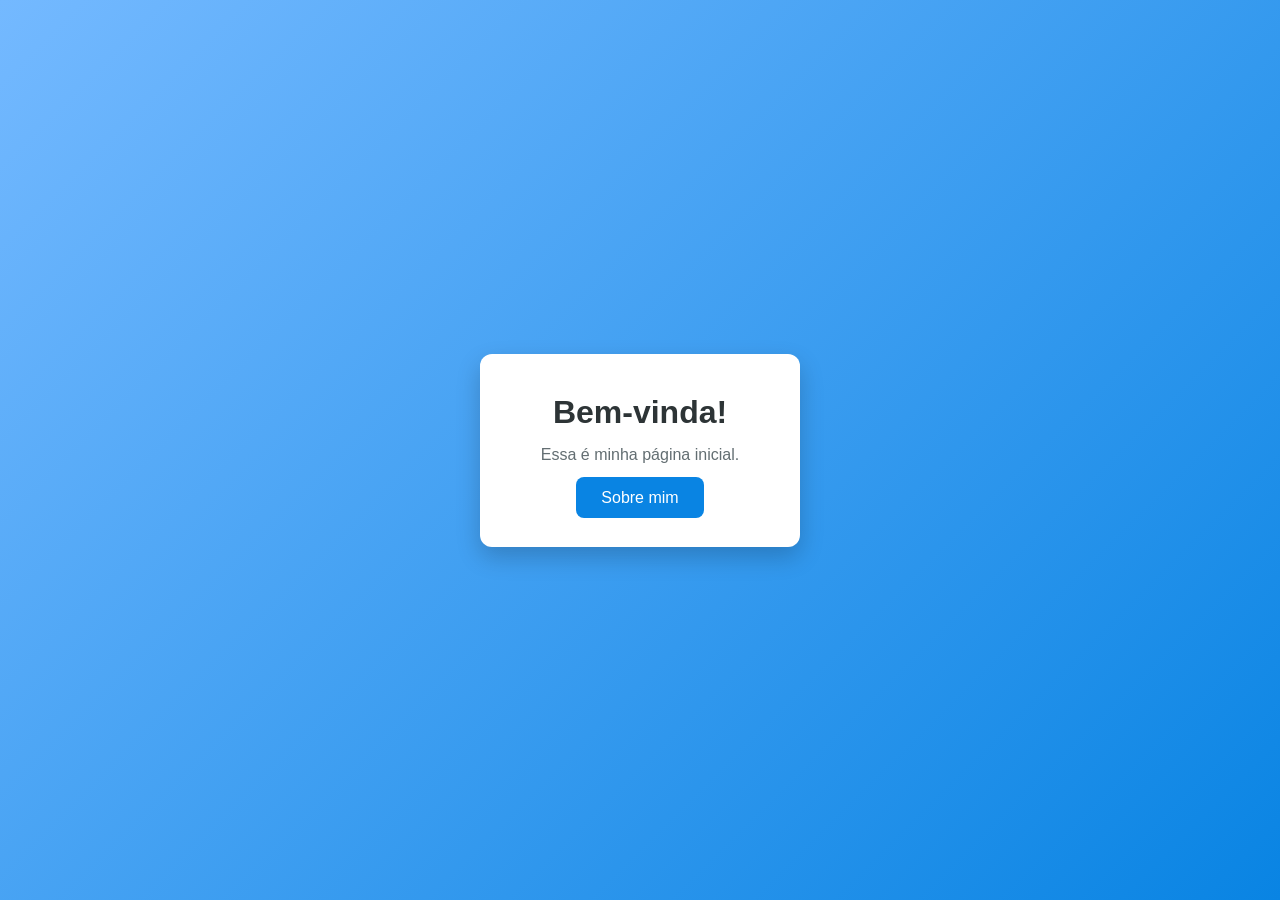
<file: index.html>
<!DOCTYPE html>
<html lang="pt-BR">
<head>
    <meta charset="UTF-8">
    <title>Início</title>
    <link rel="stylesheet" href="style.css">
</head>
<body>
  <div class="container">
    <h1>Bem-vinda!</h1>
    <p>Essa é minha página inicial.</p>

    <a href="sobre.html">Sobre mim</a>
  </div>
</body>
</html>
</file>
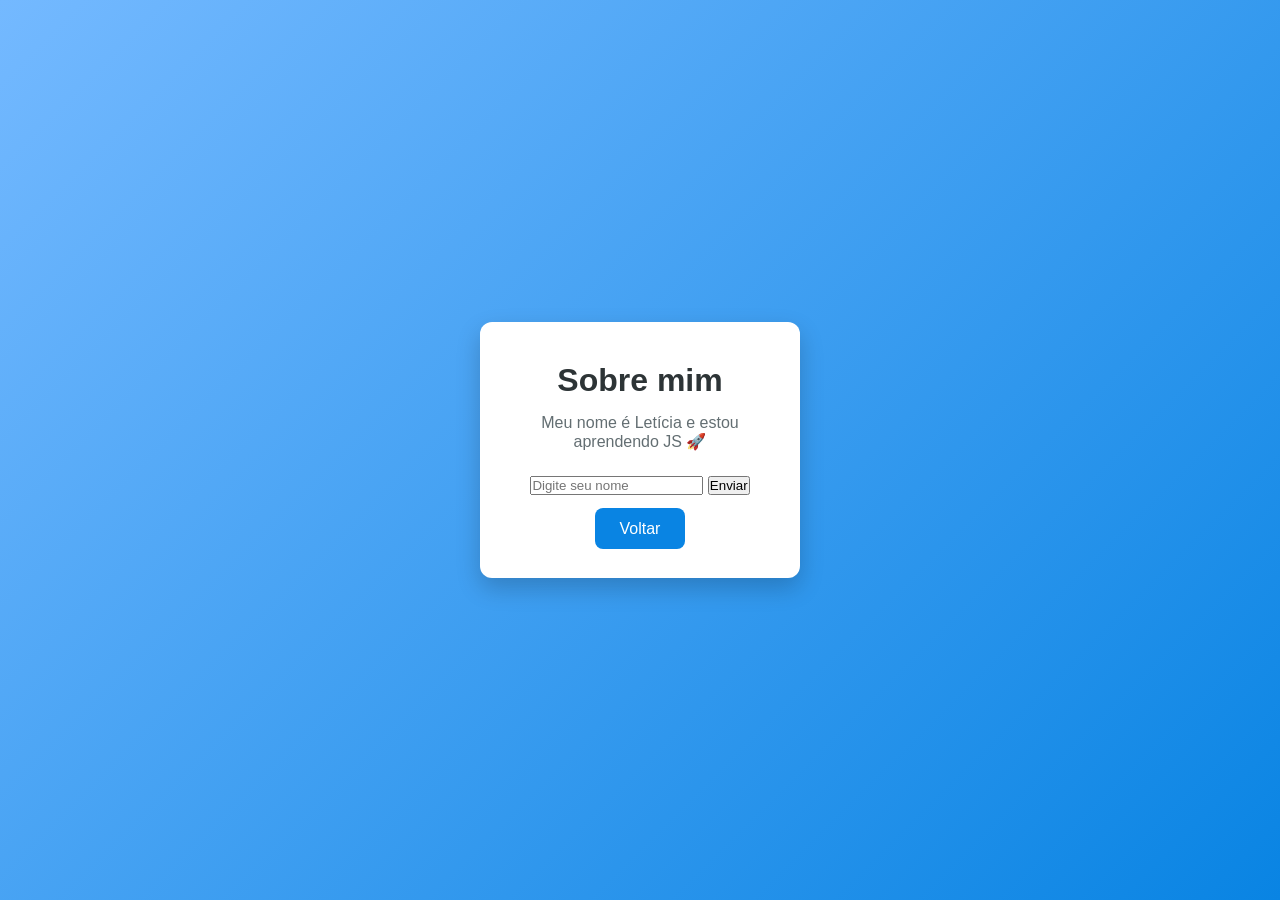
<file: sobre.html>
<!DOCTYPE html>
<html lang="pt-BR">
<head>
    <meta charset="UTF-8">
    <title>Sobre</title>
    <link rel="stylesheet" href="style.css">
</head>
<body>
    <div class="container">
        <h1>Sobre mim</h1>
        <p id="texto">Meu nome é Letícia e estou aprendendo JS 🚀</p>

        <input type="text" id="nome" placeholder="Digite seu nome">
        <button onclick="mostrarNome()">Enviar</button>

        <p id="resposta"></p>

        <a href="index.html">Voltar</a>
    </div>

    <script src="script.js"></script>
</body>
</html>
</file>
<file: style.css>
* {
    margin: 0;
    padding: 0;
    box-sizing: border-box;
}

body {
    font-family: Arial, sans-serif;
    background: linear-gradient(135deg, #74b9ff, #0984e3);
    height: 100vh;
    display: flex;
    justify-content: center;
    align-items: center;
}

.container {
    background: white;
    padding: 40px;
    border-radius: 12px;
    text-align: center;
    width: 320px;
    box-shadow: 0 10px 25px rgba(0,0,0,0.2);
}

h1 {
    color: #2d3436;
    margin-bottom: 15px;
}

p {
    color: #636e72;
    margin-bottom: 25px;
}

a {
    background: #0984e3;
    color: white;
    padding: 12px 25px;
    border-radius: 8px;
    text-decoration: none;
    transition: 0.3s;
}

a:hover {
    background: #0652DD;
}
</file>
